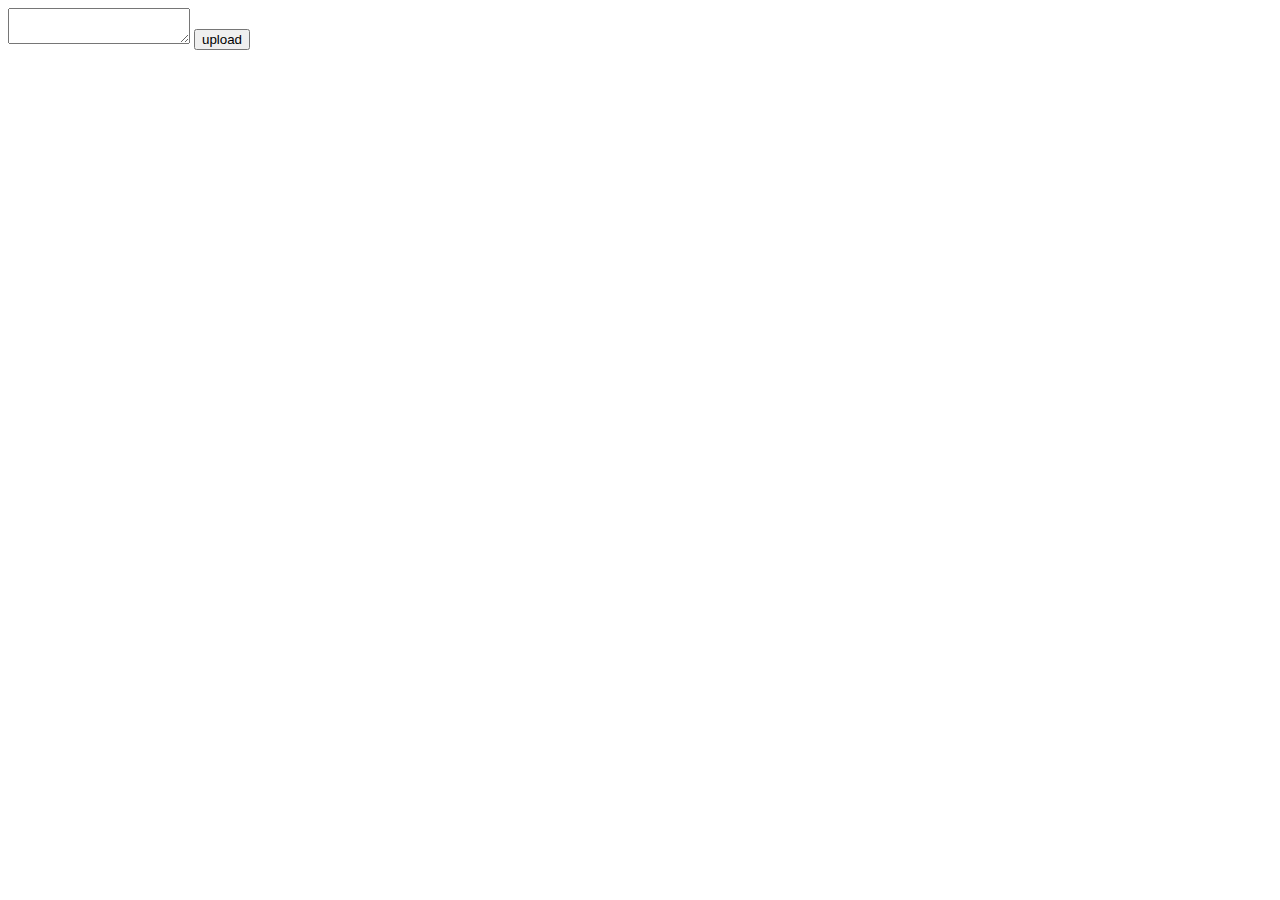
<file: comment.html>
<!DOCTYPE html>
<html lang="en">
<head>
    <meta charset="UTF-8">
    <meta name="viewport" content="width=device-width, initial-scale=1.0">
    <title>Document</title>
</head>
<body>
  <form>
    <textarea class="chat"></textarea>
    <button class="btn" type="button">upload</button>
  </form>
    <div class="comment"></div>


    
  <script>
    const chat = document.querySelector('.chat');
    const btn = document.querySelector('.btn')
    const comment = document.querySelector('.comment');
    let html ='';
    btn.addEventListener('click',() => {
        html += `<p class="text">${chat.value}</p>
        <span>❤️</span>`;
        comment.innerHTML = html;
    })

 
  </script>
</body>
</html>
</file>
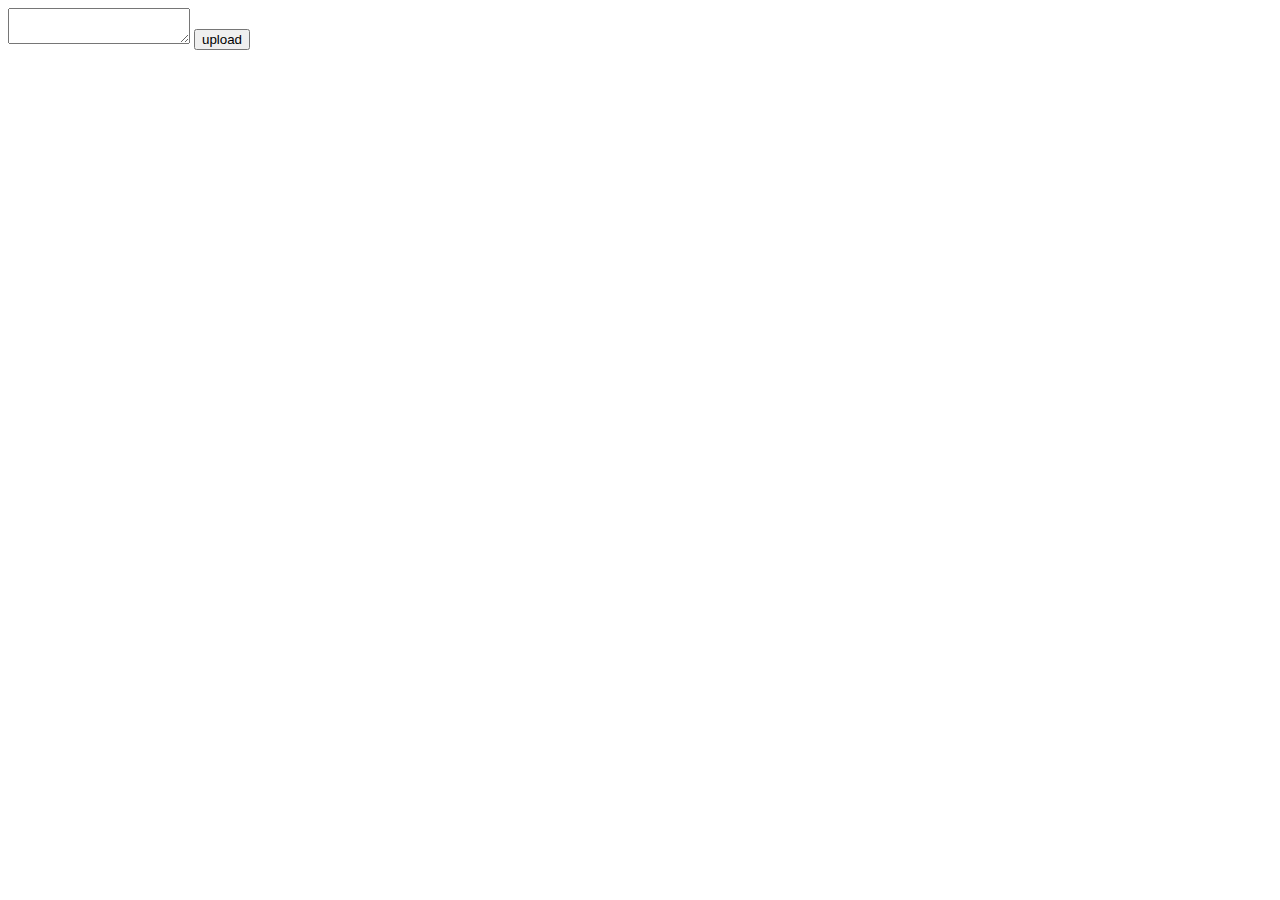
<file: comment_2.html>
<!DOCTYPE html>
<html lang="en">
<head>
    <meta charset="UTF-8">
    <meta name="viewport" content="width=device-width, initial-scale=1.0">
    <title>Document</title>
</head>
<body>
  <form>
    <textarea class="chat"></textarea>
    <button class="btn" type="button">upload</button>
  </form>
  <ul class="cmtList"></ul>


    
  <script>
    const chat = document.querySelector('.chat');
    const btn = document.querySelector('.btn')
    const cmtList = document.querySelector('.cmtList'); 
    btn.addEventListener('click',() => {
        let li = document.createElement('LI');
        li.innerHTML = `
            <p>${chat.value}</p>
            <button class="reply">Reply</button>
            <span>heart</span>
        `
        cmtList.appendChild(li)
    })

    chat.addEventListener('keydown', (e) => {
      console.log(e.keyCode, e.key)
    })

 
  </script>
</body>
</html>
</file>
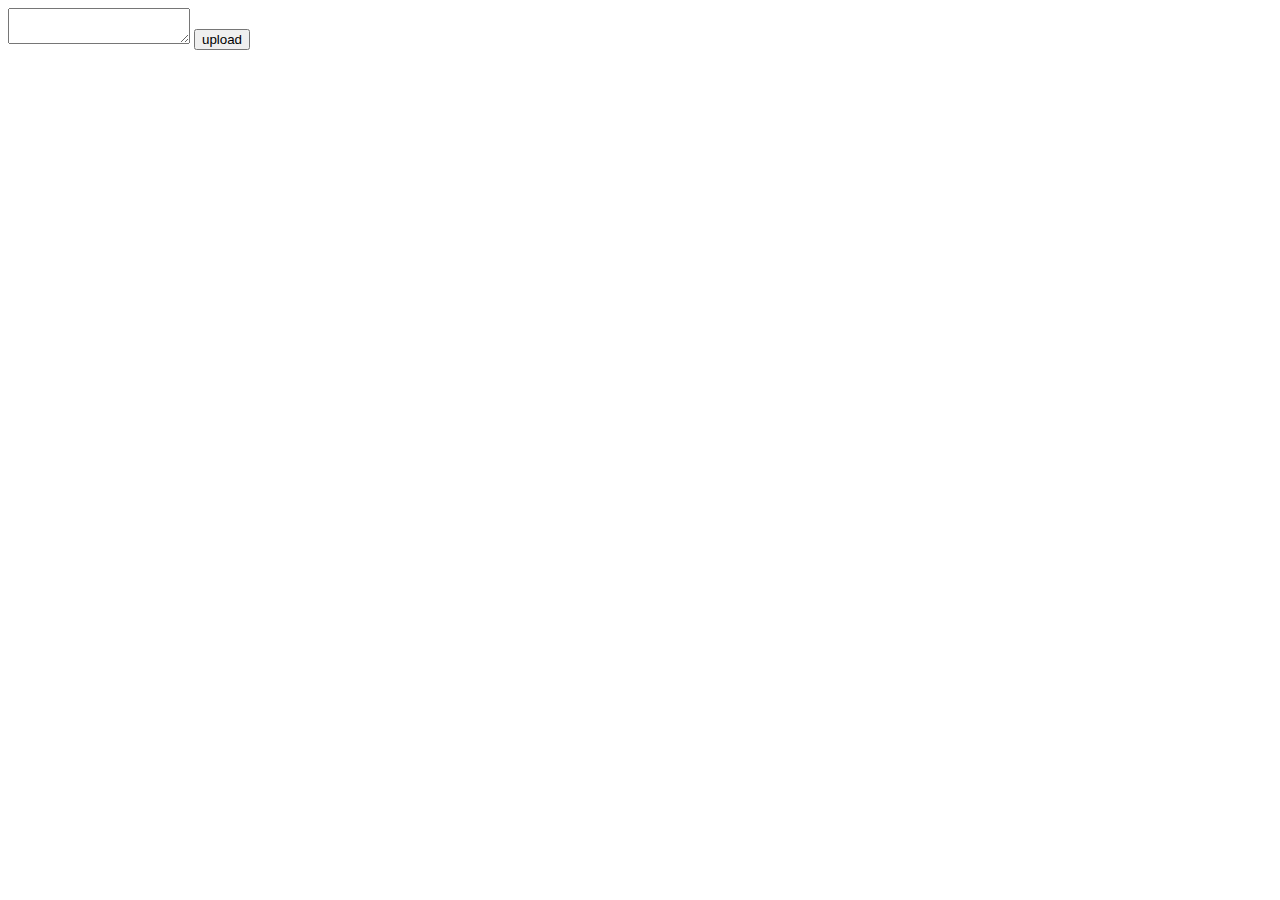
<file: comment_3.html>
<!DOCTYPE html>
<html lang="en">
<head>
    <meta charset="UTF-8">
    <meta name="viewport" content="width=device-width, initial-scale=1.0">
    <title>Document</title>
    <style>
        img {max-width:100%;}
        .cmtList img {
            width:30px;height:30px;border-radius:50%;
        }
    </style>
</head>
<body>
  <form name="cmtForm">
    <textarea class="chat" name="comment" required></textarea>
    <button class="btn" type="submit">upload</button>
  </form>
  <p></p>
  <ul class="cmtList"></ul>
 
  <script>
    const form = document.forms.cmtForm;
    const cmt = form.comment;
    const cmtList = document.querySelector('.cmtList')
    const p = document.querySelector('p');
    let nowTime;

    getList();
    
    form.addEventListener('submit', (e) => {
        e.preventDefault();
        nowTime = timeStamp();
        createCmt();
    })

    function getList() {
        let items = cmtList.querySelectorAll('.cmt_item');
        console.log(items)
    }

    function createCmt() {
        if(validForm()) {
            // add cmt;
            const li = document.createElement('LI');
            li.classList.add('cmt_item')
            li.innerHTML = `
                <a href="https://www.google.ca/" class="cmt_profile">
                    <img src="./images/photo/profile_6.jpg" alt="profile">
                </a>
                
                <div class="cmt_body">
                    <a href="https://www.google.ca/" class="user_name">
                        jenny
                    </a>
                    <span>${nowTime}</span>
                    <div class="article">
                        <p>${cmt.value}</p>
                    </div>
                    <button type="button" class="reply">Reply</button>
                </div>
                <button type="button"  class="cmt_heart toggle">
                    <span class="num">2</span>
                </button> 
            `;

            cmtList.appendChild(li) 
        }

        getList();
    }

    function timeStamp() {
            let today = new Date();
            let year = today.getFullYear();
            let month = today.getMonth()+1;
            let date = today.getDate(); 
            
            let hours = today.getHours();
            let min = today.getMinutes();
            let sec = today.getSeconds(); 
    
            let nowDate = `${year}-${month}-${date}  ${hours}:${min}:${sec}`
            return nowDate;
        }

    function validForm() {
        if(cmt.value.trim() == '') {
        //    alert('유효한 값을 입력하세');
        //    cmt.style.outline = "2px solid red"
        //    cmt.focus();
            return false;
        } 

        return true;
    }

 
  </script>
</body>
</html>
</file>
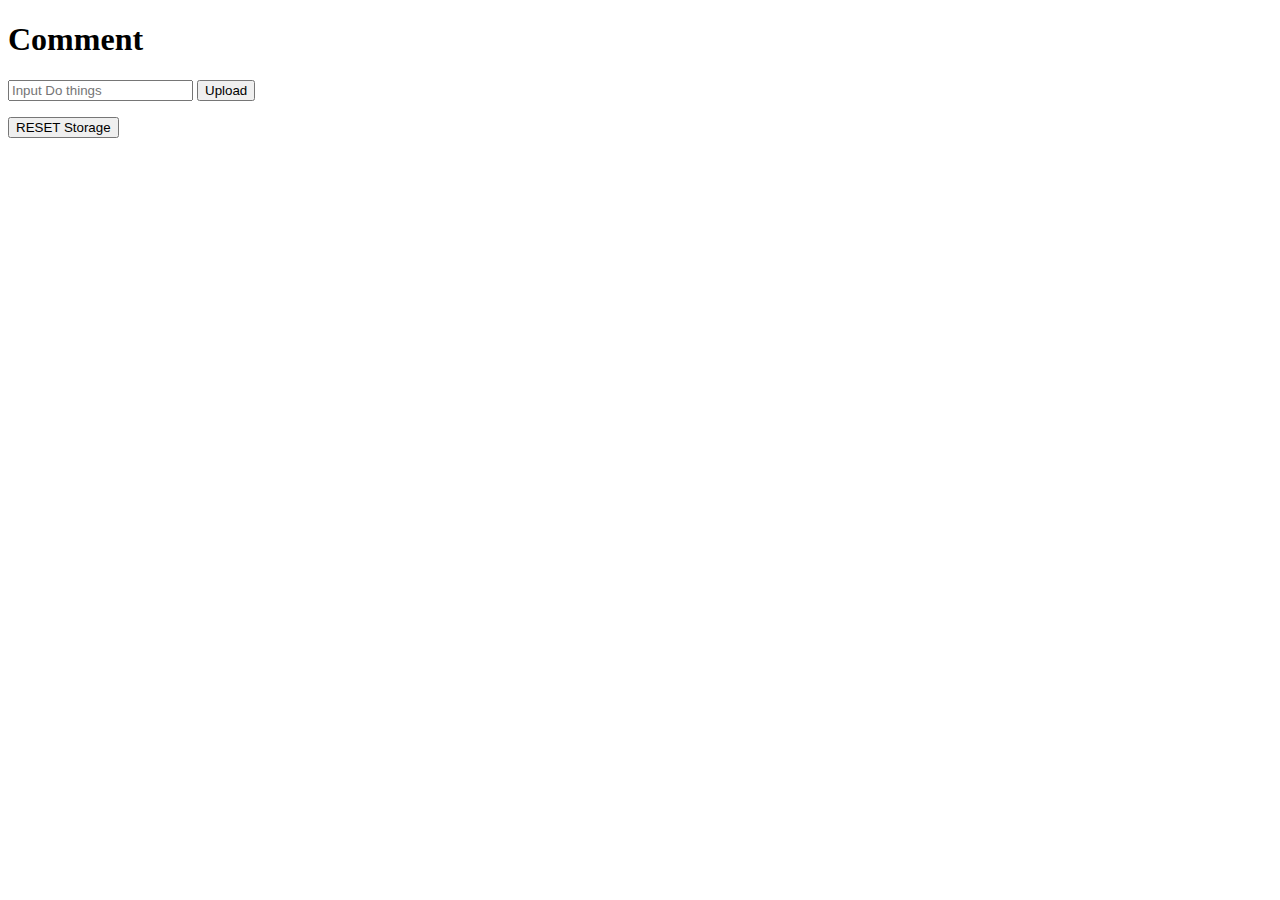
<file: localStorage1.html>
<!DOCTYPE html>
<html lang="en">
<head>
    <meta charset="UTF-8">
    <meta name="viewport" content="width=device-width, initial-scale=1.0">
    <title>Document</title>
    <style>

    </style>
</head>
<body>
    <h1>Comment</h1>
    <form name="todoForm">
        <input type="text" name="msg" placeholder="Input Do things" required> 
        <button type="submit">Upload</button>
    </form>
    <ul class="todoList">

    </ul>
    <div class="test"></div>
    <button type="button" id="reset">RESET Storage</button>

    <script>
        const todoForm = document.forms.todoForm; 
        const msg = todoForm.msg;
        const ul = document.querySelector('.todoList');
        const test = document.querySelector('.test');
        const reset = document.getElementById('reset')
        let todoList = []; 

        printList();

        todoForm.addEventListener('submit', (e) => {
            e.preventDefault(); 
            addItem();  
        })

        reset.addEventListener('click', resetAll);

        function resetAll() {
            localStorage.clear();
            ul.innerHTML = '';
            msg.value='';
        }

        function getStorage() {
            let strList = localStorage.getItem('todoList');
            if(!strList) {
                return [];
            } else {
                return JSON.parse(strList);
            } 
        }

        function addItem() {
            todoList = getStorage(); 
            // getInputValue
            todoList.push(msg.value); 
            console.log('todoList : ', todoList)

            // set Storage 
            localStorage.setItem('todoList', JSON.stringify(todoList));

            printList()
        }

        function printList() { 
            todoList = getStorage(); 
            let html ='';
            todoList.forEach( (item,idx) => {
                html += `<li>${item}</li>`; 
            })

            ul.innerHTML = html; 
        }
    </script>
</body>
</html>
</file>
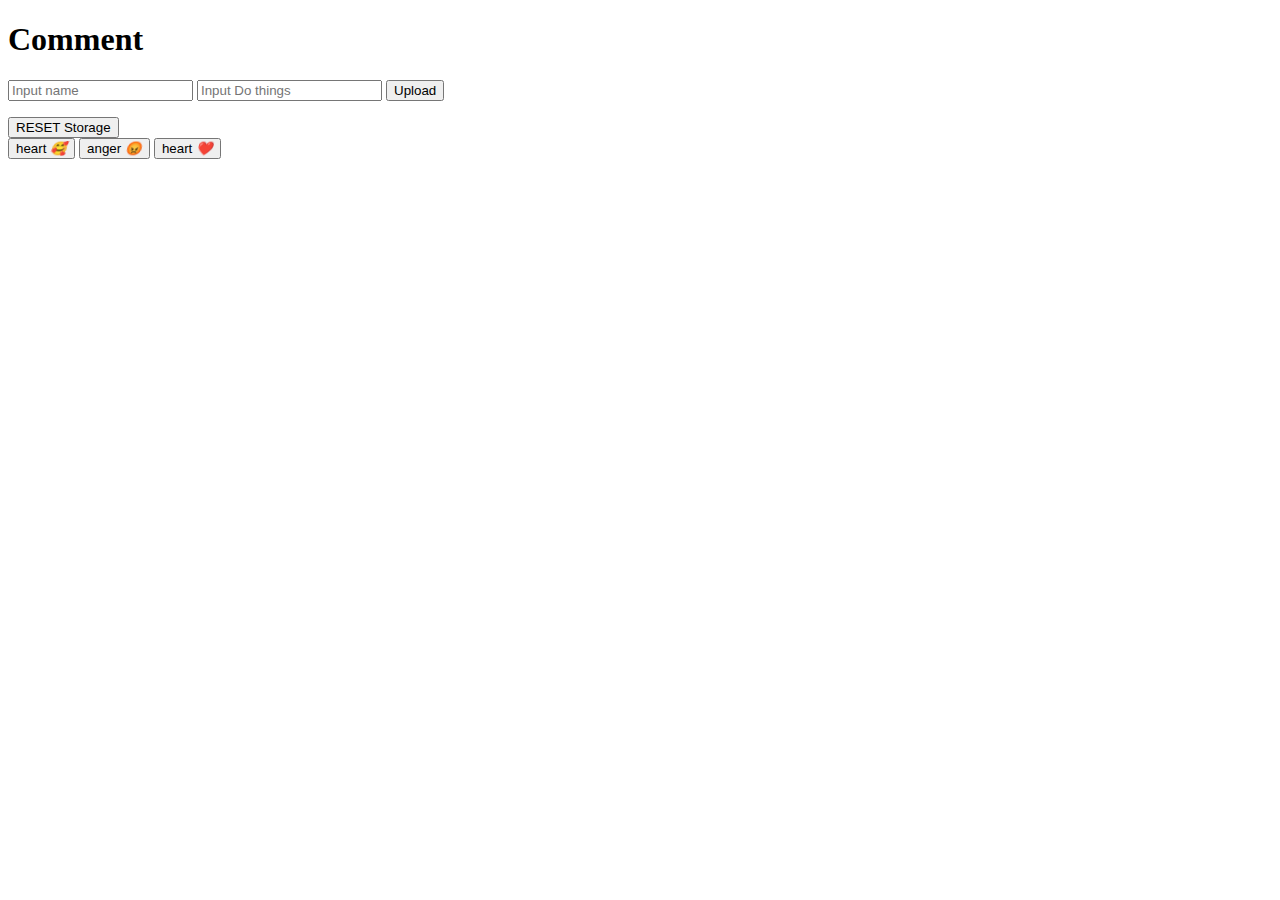
<file: localStorage2.html>
<!DOCTYPE html>
<html lang="en">
<head>
    <meta charset="UTF-8">
    <meta name="viewport" content="width=device-width, initial-scale=1.0">
    <title>객체형</title>
    <style>

    </style>
</head>
<body>
    <h1>Comment</h1>
    <form name="todoForm">
        <input type="text" name="user" placeholder="Input name">
        <input type="text" name="msg" placeholder="Input Do things" required> 
        <button type="submit">Upload</button>
    </form>
    <ul class="todoList">

    </ul>
    <button type="button" id="reset">RESET Storage</button>
        <div class="emojis">
            <button type="button">
                <span class="blind">heart</span>
                <i>🥰</i>
            </button>
            <button type="button">
                <span class="blind">anger</span>
                <i>😡</i>
            </button> 
            <button type="button">
                <span class="blind">heart</span>
                <i>❤️</i>
            </button> 
        </div>
    <script>
        const todoForm = document.forms.todoForm; 
        const msg = todoForm.msg;
        const user = todoForm.user;
        const ul = document.querySelector('.todoList');
        const reset = document.getElementById('reset');
        const emojis = document.querySelectorAll('.emojis button');
        let todoList = []; 

        printList();

        todoForm.addEventListener('submit', (e) => {
            e.preventDefault(); 
            addItem();  
        })

        reset.addEventListener('click', resetAll);

        function resetAll() {
            localStorage.clear();
            ul.innerHTML = '';
            msg.value='';
        }

        function getStorage() {
            let strList = localStorage.getItem('todoList');
            if(!strList) {
                return [];
            } else {
                return JSON.parse(strList);
            } 
        }

        function addItem() {
            todoList = getStorage(); 
            // getInputValue
            todoList.push({
                writer : user.value,
                todo : msg.value
            }); 
            console.log('todoList : ', todoList)

            // set Storage 
            localStorage.setItem('todoList', JSON.stringify(todoList));

            printList()
        }

        function printList() { 
            todoList = getStorage(); 
            let html ='';
            todoList.forEach( (item,idx) => {
                html += `<li> name : ${item.writer} , msg : ${item.todo}</li>`; 
            })

            ul.innerHTML = html; 
        }

        
            emojis.forEach((item,idx) => {
            item.addEventListener('click', () => {

            msg.value = msg.value + item.children[1].textContent
                })
            })
        

        
    </script>
</body>
</html>
</file>
